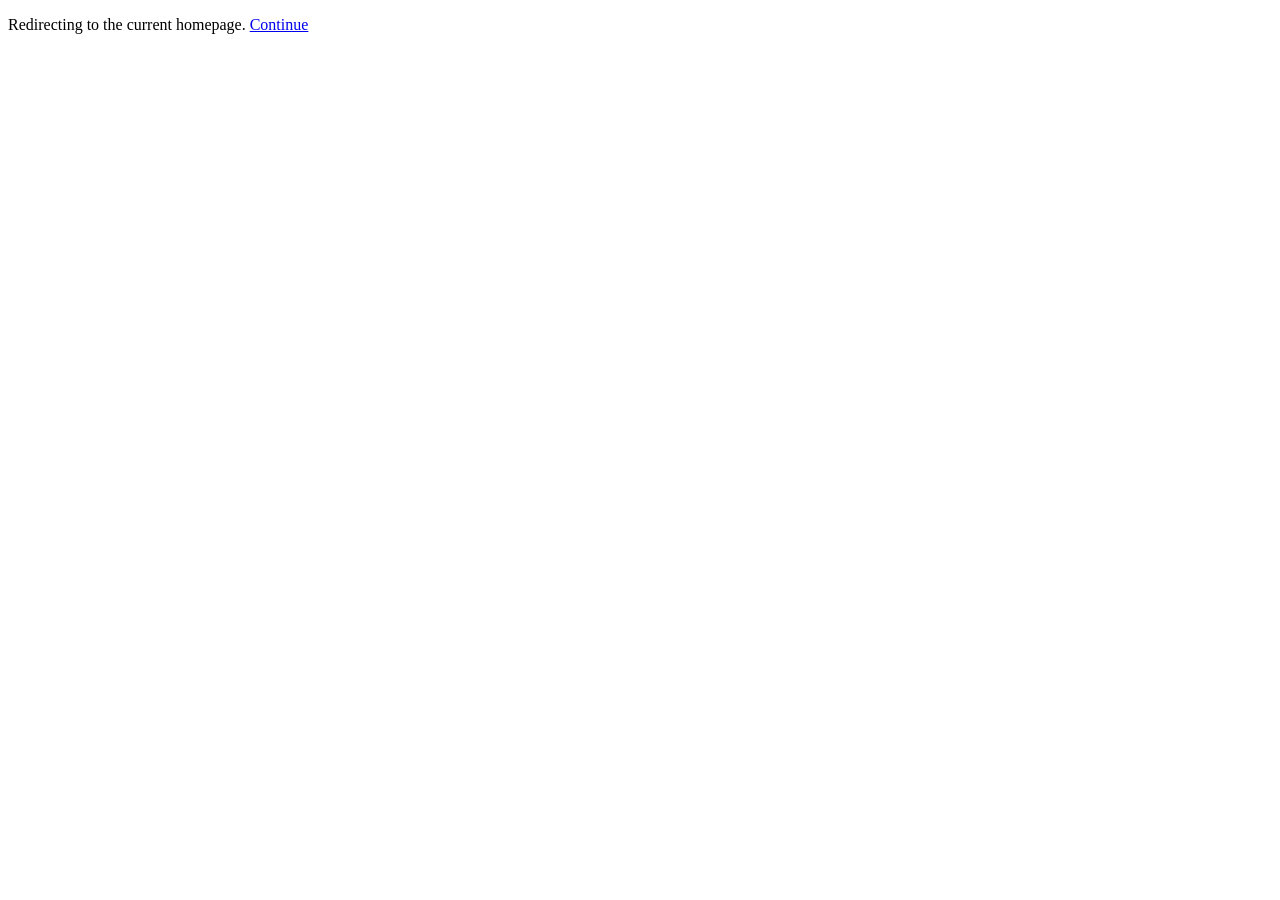
<file: index.html>
<!DOCTYPE html>
<html lang="en">
<head>
	<meta charset="UTF-8">
	<meta http-equiv="refresh" content="0; url=index.php">
	<meta name="viewport" content="width=device-width, initial-scale=1.0">
	<title>KUET Rover Scout Group</title>
</head>
<body>
	<p>Redirecting to the current homepage. <a href="index.php">Continue</a></p>
</body>
</html>
</file>
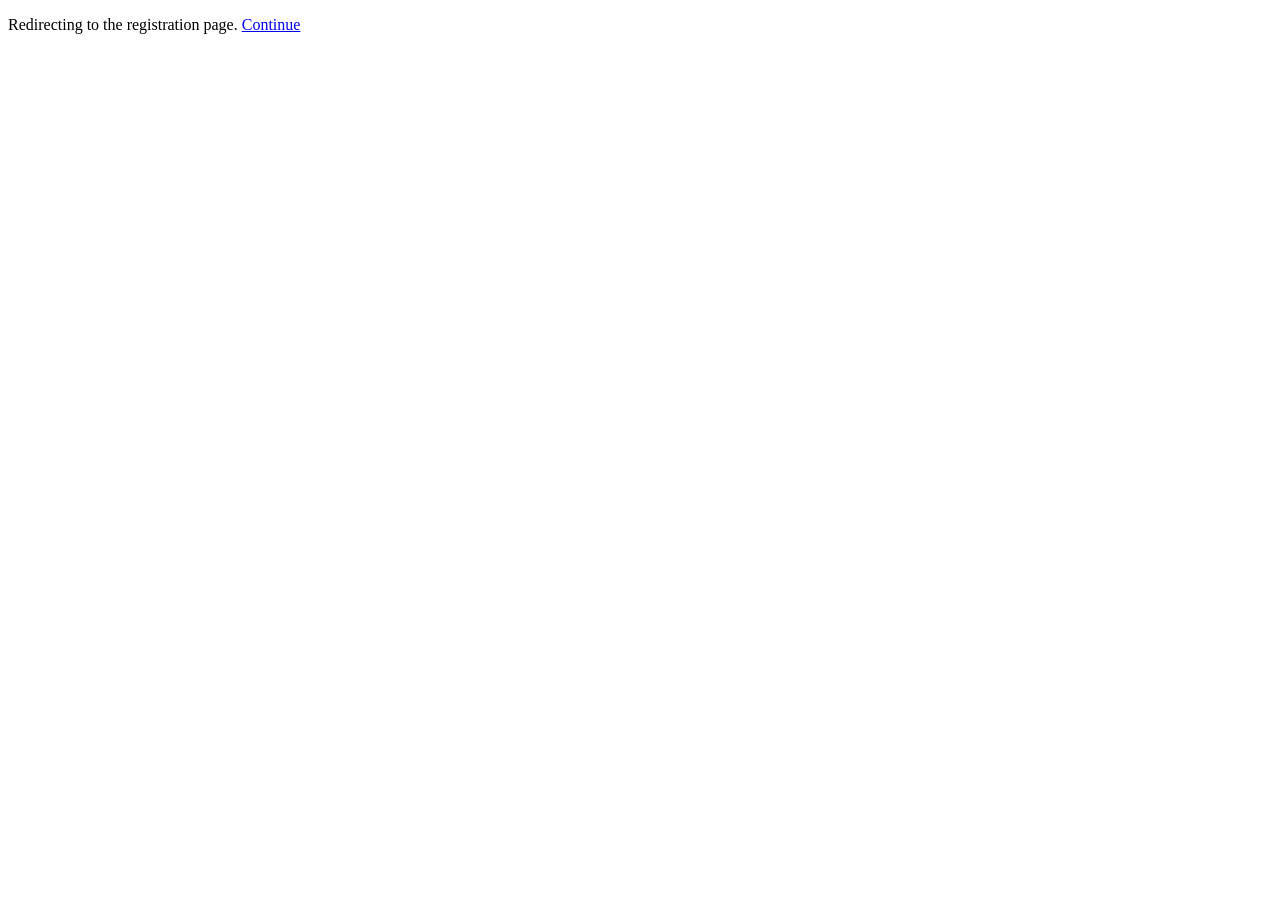
<file: reg.html>
<!DOCTYPE html>
<html lang="en">
<head>
	<meta charset="UTF-8">
	<meta http-equiv="refresh" content="0; url=reg.php">
	<meta name="viewport" content="width=device-width, initial-scale=1.0">
	<title>Join KUET Rover Scout Group</title>
</head>
<body>
	<p>Redirecting to the registration page. <a href="reg.php">Continue</a></p>
</body>
</html>
</file>
